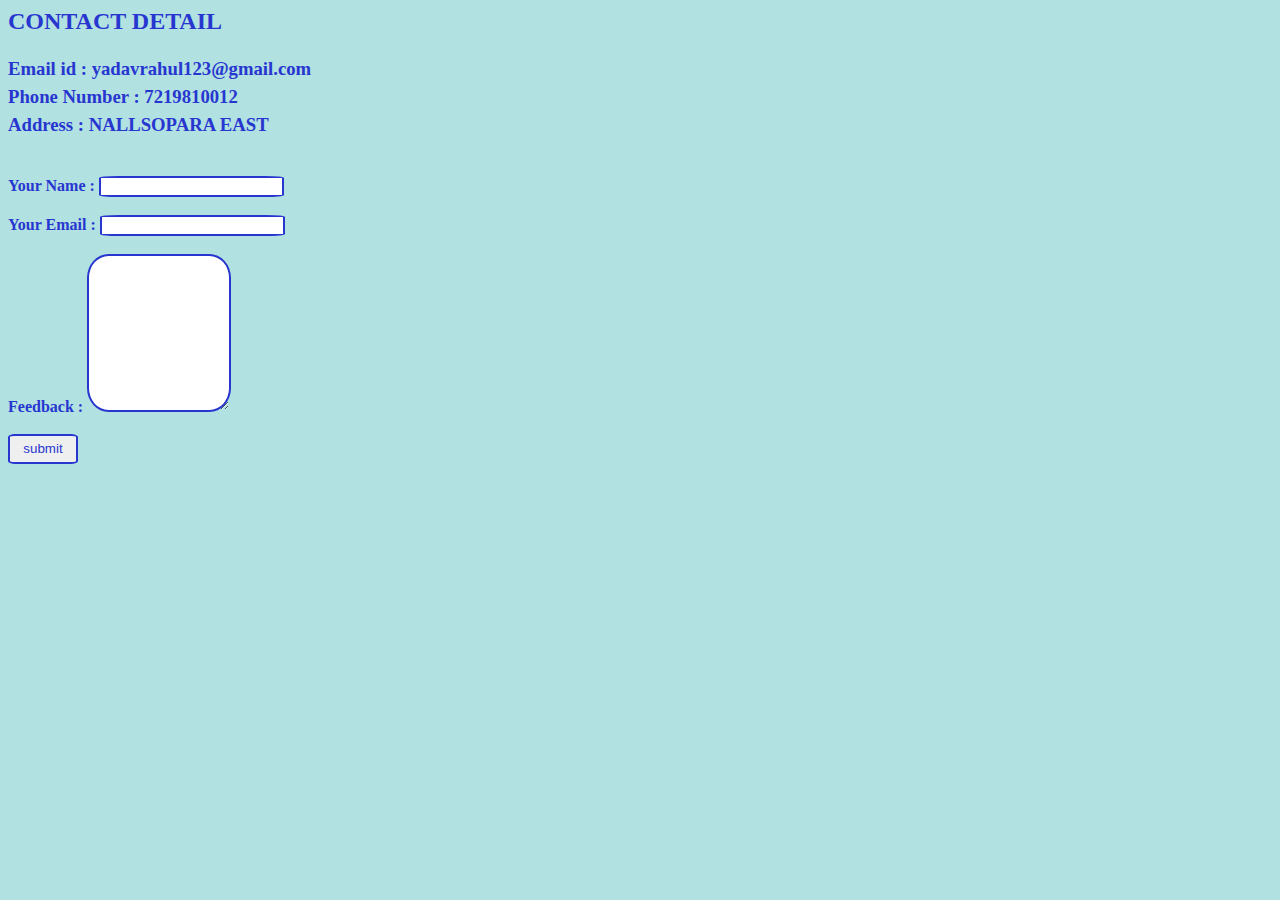
<file: contact.html>
<html>
<head>
  <meta charset="utf-8">
<title> NEW HOBBIE WEBSITE</title>
<link rel="stylesheet" href="css/styles.css">
</head>

<body>
<div class="contact">
<h2>CONTACT DETAIL</h2>
<ul class="unorder">
<h3><LI>Email id : yadavrahul123@gmail.com</LI>
<LI>Phone Number : 7219810012</LI>
<LI> Address : NALLSOPARA EAST</LI>
</h3>
</ul>
<br>
<form class="frm" action ="mailto:rahul@gmail.com" >
    <b><label> Your Name :</label>
    <input type="text" name="name" value=""><br><br>
    <label>Your Email :</label>
    <input type="email" name="name" value=""><br><br>
    <label>Feedback :</label>
    <textarea  name="Enter Your Feedback" rows="10" cols="15"></textarea><br><br>
    <input class="submit" type="submit" name="submit" value="submit" >
    </b><br>
    
    

</form>
</div>
</body>
</html>
</file>
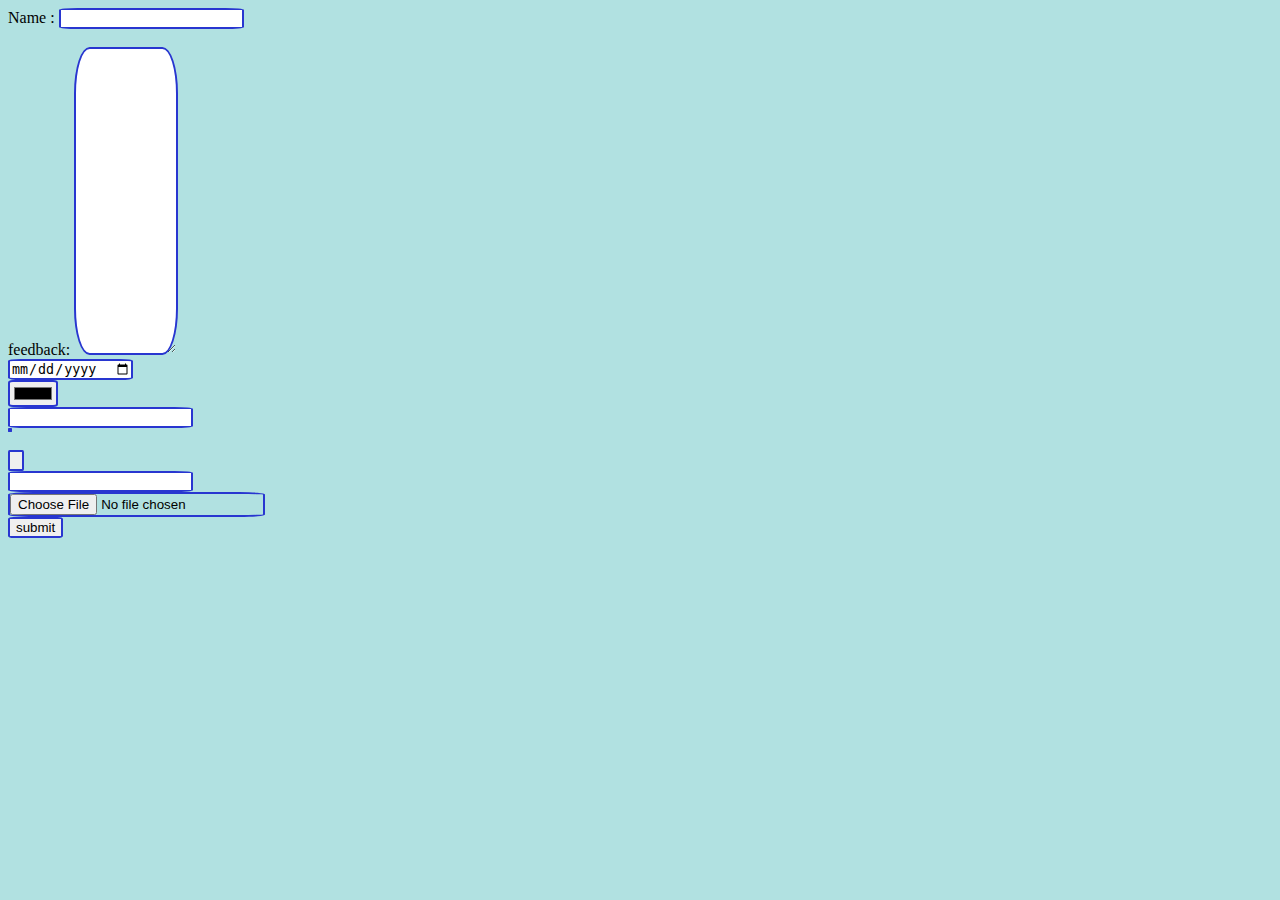
<file: form-type.html>
<html>
<head>
<title>FORM TYPE WEBSITE</title>
<link rel="stylesheet" href="css/styles.css">
</head>
<body>

<form class="frm" action ="new website.html" method="post">
    <label>Name :</label>
    <input type="text" name="name" value="">
    <br>
    <br>
 
    <label>feedback:</label>
    <textarea name="feedback" value=" Feedback" rows="20" cols="10"></textarea>
    <br>
    <input type="date" name="name" value=""><br>
    <input type="color" name="name" value=""><br>
    <input type="email" name="name" value=""><br>
    <input type="image" name="name" value=""><br>
    <br>
    <input type="reset" name="name" value=""><br>
    <input type="search" name="name" value=""><br>
    <input type="file" name="name" value=""><br>
    <input type="submit" name="submit" value="submit">
    <br>
    <br>
    
   
</form>
</div>
</body>
</html>
</file>
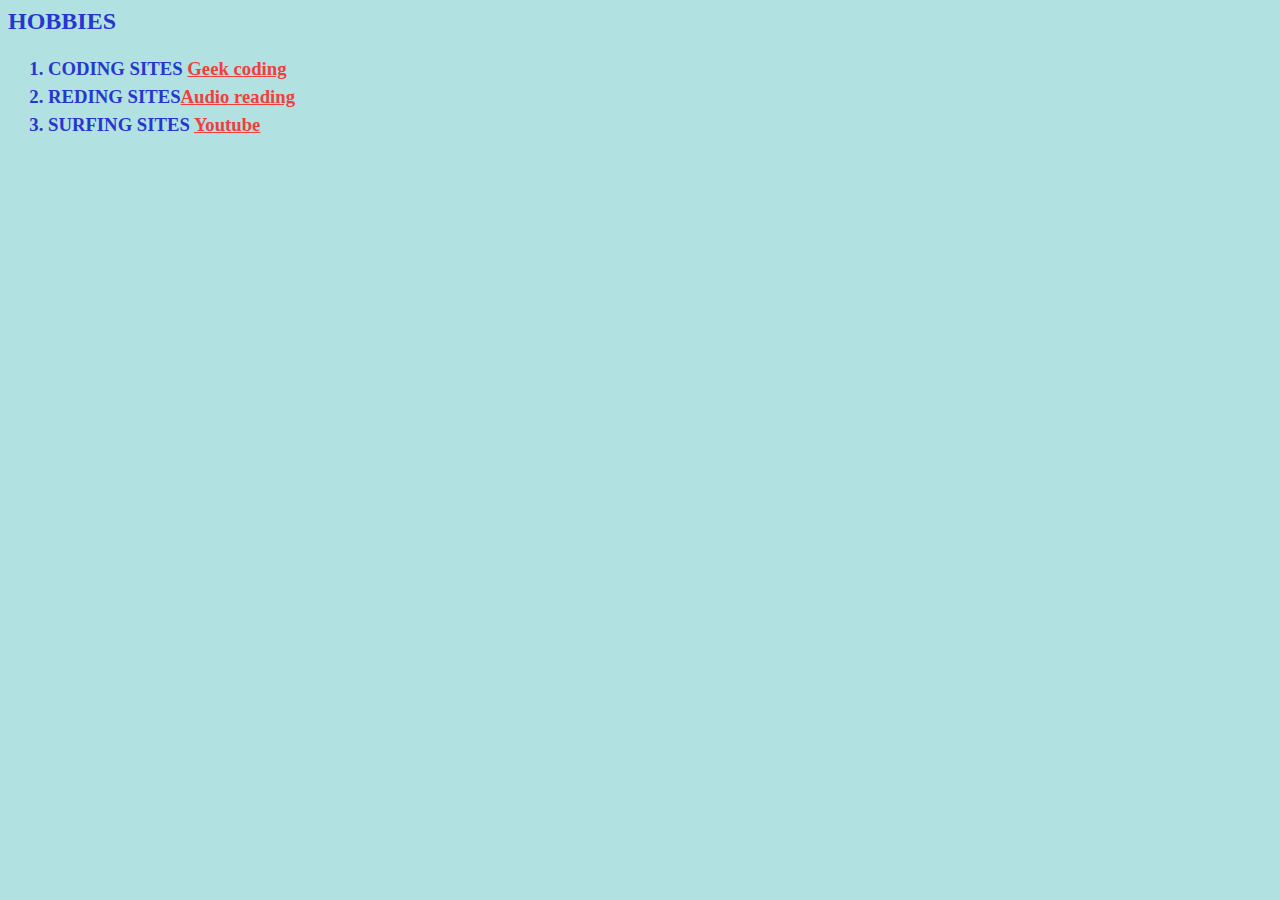
<file: hobbies.html>
<html>
<head>
<title> NEW HOBBIE WEBSITE</title>
<link rel="stylesheet" href="css/styles.css">
</head>
<body>
<div class="hobby">
<h2>HOBBIES</h2>
<ol>
  <h3><LI>CODING SITES <a href="www.geeksforgeek">Geek coding</a></LI>
  <LI>REDING SITES<a href="www.audio.com">Audio reading</a></LI>
  <LI>SURFING SITES  <a href ="www.youtube.com">Youtube</a></LI></h3>
</ol>
</div>
</body>
</html>
</file>
<file: css/styles.css>
body{
    background-color: #65c4c481;
}

.main{
     padding-bottom: 20px;
}
.main-p{
    width:70%;
}
hr{
    border-style: none;
    border-top-style: dotted;
    border-color:rgb(3 38 255 / 68%);
    border-width: 7px;
    width: 5%;

}
.table{
  margin:0 auto 30px;
}
h1{
    color:  #2836d0;
    margin:10px;
    padding-bottom: 10px;
}
p{
    margin:10px;
}
.main-body{
    padding: 20px 0 25px 0;
}
.work{
    padding: 20px 0 35px 0;
}
.rating{
    padding: 20px 0 25px 0;
}
.advertising{
    padding: 20px 0 25px 0;
}
h3{ 
    color: #2836d0;
}
.image{
    border-radius:80%;
    width: 175px;
    height:175px;
  
}
.image:hover{
    width:800px;
    height:700px;
}
.hobby{
    color:#2836d0;
}
.contact{
    color: #2836d0;
}


/*when no bullet or no numbering required then take ol or ul and class name give then il.classnamw in that liststylenone ,margin and padding 0*/


ul.unorder{
    list-style-type: none;
    margin:0;
    padding: 0;
}
a{
   color:rgb(240 63 63);
}
.submit{
    color:#2836d0;
    width:70px;
    height: 30px;
  }
  .frm input{
    border:2px solid #2836d0;
    border-radius: 10%;
  }
  .frm textarea{
    border:2px solid #2836d0;
    border-radius: 15%;
  }
  h3{
    line-height: 1.5;
  }
</file>
